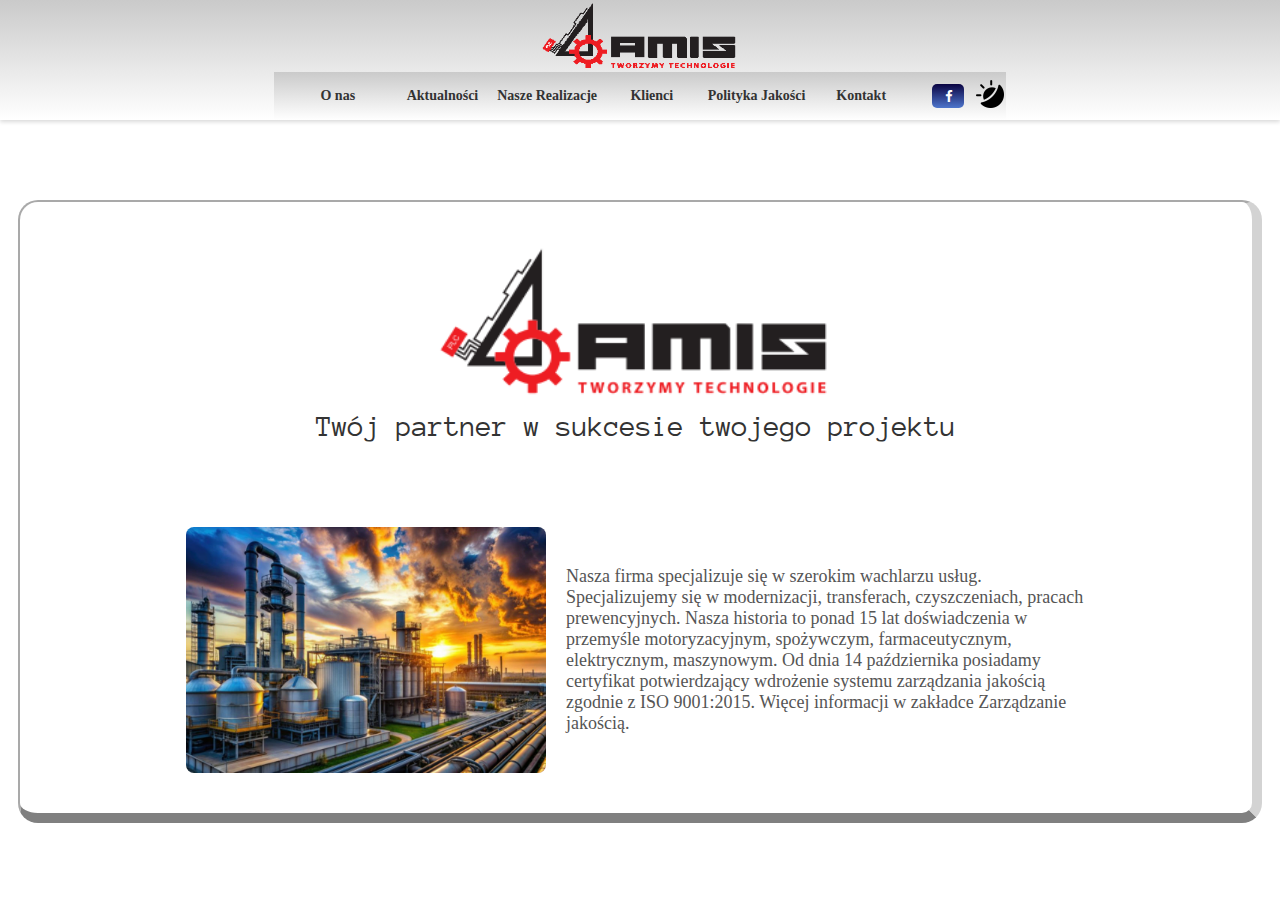
<file: index.html>
<!DOCTYPE html>
<html lang="pl" theme="light">
    <head>
        <meta charset="utf-8" />
        <meta name="viewport" content="width=device-width, initial-scale=1" />
        <link rel="stylesheet" href="https://cdnjs.cloudflare.com/ajax/libs/font-awesome/4.7.0/css/font-awesome.min.css" />
        <meta
            name="keywords"
            content="AMIS, Piotr, Ryński, kontakt, mazowieckie, przemysł, transfer, transfery, czyszczenie, programowanie, maszyn, maszyny, linie, produkcyjne, autoatyka, roboty, abb, mottoman, siemens, omron, keyence, turck, banner, czujniki, przewody, utrzymanie, ruchu, budynkow, maszyn, starostwo, 10/6, 05-600, Grójec"
        />
        <meta name="author" content="Jerzy Trzmielewski" />
        <title>AmIS Piotr Ryński</title>
        <meta name="description" content="Budowa i serwis maszyn przemysłowych" />
        <link rel="stylesheet" href="css/navbar-responsive.css" />
        <link rel="stylesheet" href="css/font-awesome.css" type="text/css" media="all" />
        <link rel="stylesheet" href="css/integrator.css" type="text/css" media="all" />
        <link rel="stylesheet" href="css/index.css" />
    </head>

    <body>
        <header id="navbar">
            <nav class="navbar-container container">
                <img src="img/logo12.png" alt="Logo" class="navbar-logo" />
                <a href="/" class="home-link"></a>
                <div id="integrator">
                    <ul>
                        <li>
                            <a>I</a>
                            <div class="integ">
                                <span>Inżynieria mechaniczna</span>
                                <br />
                                <p>
                                    Specjalizujemy się w projektowaniu, modyfikacjach i optymalizacji mechanicznej maszyn produkcyjnych, zapewniając ich niezawodne działanie oraz długą żywotność.
                                </p>
                            </div>
                        </li>
                        <li>
                            <a>N</a>
                            <div class="integ">
                                <span>Naprawy i serwisowanie</span>
                                <br />
                                <p>
                                    Oferujemy kompleksowy serwis maszyn i urządzeń, szybko diagnozując problemy i realizując naprawy, aby zminimalizować przestoje i utrzymać ciągłość produkcji.
                                </p>
                            </div>
                        </li>
                        <li>
                            <a>T</a>
                            <div class="integ">
                                <span>Technologie Procesowe</span>
                                <br />
                                <p>
                                    Wdrażamy nowoczesne rozwiązania technologiczne, które usprawniają procesy produkcyjne, poprawiają jakość produktów i zwiększają wydajność linii produkcyjnych.
                                </p>
                            </div>
                        </li>
                        <li>
                            <a>E</a>
                            <div class="integ">
                                <span>Elektryka</span>
                                <br />
                                <p>
                                    Zapewniamy pełne wsparcie w zakresie instalacji elektrycznych, od okablowania po programowanie systemów sterujących, gwarantując bezpieczeństwo i sprawność działania.
                                </p>
                            </div>
                        </li>
                        <li>
                            <a>G</a>
                            <div class="integ">
                                <span>Globalny zasięg</span>
                                <br />
                                <p>
                                    Świadczymy usługi na całym świecie, niezależnie od lokalizacji, oferując wsparcie dla międzynarodowych klientów i projektów.
                                </p>
                            </div>
                        </li>
                        <li>
                            <a>R</a>
                            <div class="integ">
                                <span>Robotyka</span>
                                <br />
                                <p>
                                    Integrujemy nowoczesne systemy robotyczne, automatyzując kluczowe procesy produkcyjne, co zwiększa precyzję, szybkość oraz efektywność działania.
                                </p>
                            </div>
                        </li>
                        <li>
                            <a>A</a>
                            <div class="integ">
                                <span>Automatyka PLC</span>
                                <br />
                                <p>
                                    Zajmujemy się programowaniem i integracją systemów sterowania PLC, optymalizując procesy produkcyjne i zapewniając pełną kontrolę nad liniami technologicznymi.
                                </p>
                            </div>
                        </li>
                        <li>
                            <a>T</a>
                            <div class="integ">
                                <span> Termowizja</span>
                                <br />
                                <p>
                                    Wykorzystujemy zaawansowaną technologię termowizyjną do monitorowania i diagnostyki maszyn, co pozwala na szybkie wykrywanie usterek oraz zapobieganie awariom.
                                </p>
                            </div>
                        </li>
                        <li>
                            <a>O</a>
                            <div class="integ">
                                <span>Optymalizacja</span>
                                <br />
                                <p>
                                    Nasze działania mają na celu zwiększenie efektywności operacyjnej i obniżenie kosztów produkcji poprzez dokładną analizę i wdrażanie ulepszeń w istniejących systemach.
                                </p>
                            </div>
                        </li>
                        <li>
                            <a>R</a>
                            <div class="integ">
                                <span>Relokacje maszyn i urządzeń</span>
                                <br />
                                <p>
                                    Zajmujemy się kompleksową relokacją maszyn, od demontażu i transportu po instalację i ponowne uruchomienie, zapewniając bezpieczny i sprawny przebieg całego procesu.
                                </p>
                            </div>
                        </li>
                    </ul>
                </div>

                <button type="button" id="navbar-toggle" aria-controls="navbar-menu" aria-label="Toggle menu" aria-expanded="false">
                    <span class="icon-bar"></span>
                    <span class="icon-bar"></span>
                    <span class="icon-bar"></span>
                </button>
                <div id="navbar-menu" aria-labelledby="navbar-toggle">
                    <ul class="navbar-links">
                        <li class="navbar-item"><a class="navbar-link" href="index.html">O nas</a></li>
                        <li class="navbar-item"><a class="navbar-link" href="aktualnosci.html">Aktualności</a></li>
                        <li class="navbar-item"><a class="navbar-link" href="uslugi.html">Nasze Realizacje</a></li>
                        <li class="navbar-item"><a class="navbar-link" href="klienci.html">Klienci</a></li>
                        <li class="navbar-item"><a class="navbar-link" href="jakosc.html">Polityka Jakości</a></li>
                        <li class="navbar-item"><a class="navbar-link" href="kontakt.html">Kontakt</a></li>
                        <li
                            style="
                                margin-left: 30px;
                                height: 50%;
                                width: 30%;
                                display: flex;
                                justify-content: center;
                                border-radius: 5px;
                                align-items: center;
                                text-align: center;
                                background-image: linear-gradient(0deg, rgb(77, 117, 204), rgb(10, 4, 66));
                            "
                        >
                            <a href="https://www.facebook.com/amis.piotr.rynski">
                                <i style="color: white; font-size: 80%;" class="fa fa-facebook"></i>
                            </a>
                        </li>
                        <li style="margin-left: 10px;" id="toggle-dark-mode" aria-label="Toggle Dark Mode">
                            <img id="theme-image" style="width: 32px; height: 32px;" src="img/light-theme.png" alt="theme-toggle" />
                        </li>
                    </ul>
                </div>
            </nav>
        </header>
        <main>
            <div id="content">
                <div class="heading">
                    <img src="img/logo_white_removed.png" alt="Logo" />
                    <div id="animated-text">
                        <div class="line-1 anim-typewriter">Twój partner w sukcesie twojego projektu</div>
                    </div>
                </div>

                <div class="text-info">
                    <img src="img/relokacja.jpg" alt="relokacja" />
                    <p>
                        Nasza firma specjalizuje się w szerokim wachlarzu usług. Specjalizujemy się w modernizacji, transferach, czyszczeniach, pracach prewencyjnych. Nasza historia to ponad 15 lat doświadczenia w przemyśle motoryzacyjnym,
                        spożywczym, farmaceutycznym, elektrycznym, maszynowym. Od dnia 14 października posiadamy certyfikat potwierdzający wdrożenie systemu zarządzania jakością zgodnie z ISO 9001:2015. Więcej informacji w zakładce
                        Zarządzanie jakością.
                    </p>
                </div>
            </div>
        </main>
        <script src="js/navbar-responsive-toggle.js"></script>
        <script src="js/theme-toggle.js"></script>
    </body>
</html>
</file>
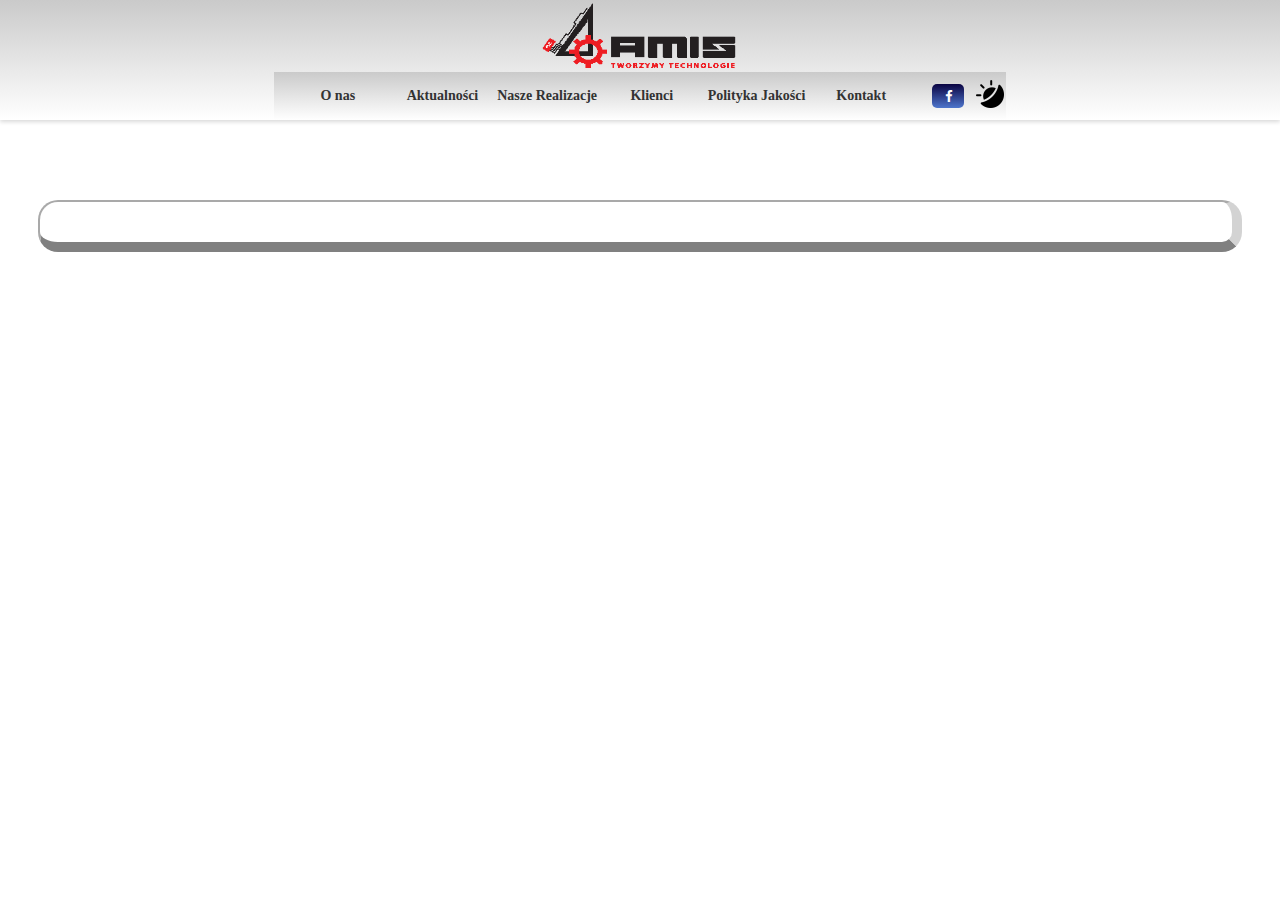
<file: aktualnosci.html>
<!DOCTYPE html>
<html lang="pl" theme="light">
    <head>
        <meta charset="utf-8" />
        <meta name="viewport" content="width=device-width, initial-scale=1" />
        <link rel="stylesheet" href="https://cdnjs.cloudflare.com/ajax/libs/font-awesome/4.7.0/css/font-awesome.min.css" />
        <meta
            name="keywords"
            content="AMIS, Piotr, Ryński, kontakt, mazowieckie, przemysł, transfer, transfery, czyszczenie, programowanie, maszyn, maszyny, linie, produkcyjne, autoatyka, roboty, abb, mottoman, siemens, omron, keyence, turck, banner, czujniki, przewody, utrzymanie, ruchu, budynkow, maszyn, starostwo, 10/6, 05-600, Grójec"
        />
        <meta name="author" content="Jerzy Trzmielewski" />
        <title>AmIS Piotr Ryński</title>
        <meta name="description" content="Budowa i serwis maszyn przemysłowych" />
        <link rel="stylesheet" href="css/navbar-responsive.css" />
        <link rel="stylesheet" href="css/font-awesome.css" type="text/css" media="all" />
        <link rel="stylesheet" href="css/integrator.css" type="text/css" media="all" />
    </head>

    <body>
        <header id="navbar">
            <nav class="navbar-container container">
                <img src="img/logo12.png" alt="Logo" class="navbar-logo" />
                <a href="#" class="home-link"></a>
                <div id="integrator">
                    <ul>
                        <li>
                            <a>I</a>
                            <div class="integ">
                                <span>Inżynieria mechaniczna</span>
                                <br />
                                <p>
                                    Specjalizujemy się w projektowaniu, modyfikacjach i optymalizacji mechanicznej maszyn produkcyjnych, zapewniając ich niezawodne działanie oraz długą żywotność.
                                </p>
                            </div>
                        </li>
                        <li>
                            <a>N</a>
                            <div class="integ">
                                <span>Naprawy i serwisowanie</span>
                                <br />
                                <p>
                                    Oferujemy kompleksowy serwis maszyn i urządzeń, szybko diagnozując problemy i realizując naprawy, aby zminimalizować przestoje i utrzymać ciągłość produkcji.
                                </p>
                            </div>
                        </li>
                        <li>
                            <a>T</a>
                            <div class="integ">
                                <span>Technologie Procesowe</span>
                                <br />
                                <p>
                                    Wdrażamy nowoczesne rozwiązania technologiczne, które usprawniają procesy produkcyjne, poprawiają jakość produktów i zwiększają wydajność linii produkcyjnych.
                                </p>
                            </div>
                        </li>
                        <li>
                            <a>E</a>
                            <div class="integ">
                                <span>Elektryka</span>
                                <br />
                                <p>
                                    Zapewniamy pełne wsparcie w zakresie instalacji elektrycznych, od okablowania po programowanie systemów sterujących, gwarantując bezpieczeństwo i sprawność działania.
                                </p>
                            </div>
                        </li>
                        <li>
                            <a>G</a>
                            <div class="integ">
                                <span>Globalny zasięg</span>
                                <br />
                                <p>
                                    Świadczymy usługi na całym świecie, niezależnie od lokalizacji, oferując wsparcie dla międzynarodowych klientów i projektów.
                                </p>
                            </div>
                        </li>
                        <li>
                            <a>R</a>
                            <div class="integ">
                                <span>Robotyka</span>
                                <br />
                                <p>
                                    Integrujemy nowoczesne systemy robotyczne, automatyzując kluczowe procesy produkcyjne, co zwiększa precyzję, szybkość oraz efektywność działania.
                                </p>
                            </div>
                        </li>
                        <li>
                            <a>A</a>
                            <div class="integ">
                                <span>Automatyka PLC</span>
                                <br />
                                <p>
                                    Zajmujemy się programowaniem i integracją systemów sterowania PLC, optymalizując procesy produkcyjne i zapewniając pełną kontrolę nad liniami technologicznymi.
                                </p>
                            </div>
                        </li>
                        <li>
                            <a>T</a>
                            <div class="integ">
                                <span> Termowizja</span>
                                <br />
                                <p>
                                    Wykorzystujemy zaawansowaną technologię termowizyjną do monitorowania i diagnostyki maszyn, co pozwala na szybkie wykrywanie usterek oraz zapobieganie awariom.
                                </p>
                            </div>
                        </li>
                        <li>
                            <a>O</a>
                            <div class="integ">
                                <span>Optymalizacja</span>
                                <br />
                                <p>
                                    Nasze działania mają na celu zwiększenie efektywności operacyjnej i obniżenie kosztów produkcji poprzez dokładną analizę i wdrażanie ulepszeń w istniejących systemach.
                                </p>
                            </div>
                        </li>
                        <li>
                            <a>R</a>
                            <div class="integ">
                                <span>Relokacje maszyn i urządzeń</span>
                                <br />
                                <p>
                                    Zajmujemy się kompleksową relokacją maszyn, od demontażu i transportu po instalację i ponowne uruchomienie, zapewniając bezpieczny i sprawny przebieg całego procesu.
                                </p>
                            </div>
                        </li>
                    </ul>
                </div>

                <button type="button" id="navbar-toggle" aria-controls="navbar-menu" aria-label="Toggle menu" aria-expanded="false">
                    <span class="icon-bar"></span>
                    <span class="icon-bar"></span>
                    <span class="icon-bar"></span>
                </button>
                <div id="navbar-menu" aria-labelledby="navbar-toggle">
                    <ul class="navbar-links">
                        <li class="navbar-item"><a class="navbar-link" href="index.html">O nas</a></li>
                        <li class="navbar-item"><a class="navbar-link" href="aktualnosci.html">Aktualności</a></li>
                        <li class="navbar-item"><a class="navbar-link" href="uslugi.html">Nasze Realizacje</a></li>
                        <li class="navbar-item"><a class="navbar-link" href="klienci.html">Klienci</a></li>
                        <li class="navbar-item"><a class="navbar-link" href="jakosc.html">Polityka Jakości</a></li>
                        <li class="navbar-item"><a class="navbar-link" href="kontakt.html">Kontakt</a></li>
                        <li style="margin-left: 30px;height: 50%;width: 30%;display: flex;justify-content: center;border-radius: 5px;align-items: center;text-align: center;background-image: linear-gradient(0deg, rgb(77, 117, 204), rgb(10, 4, 66));">
                            <a href="https://www.facebook.com/amis.piotr.rynski">
                                <i style="color: white; font-size: 80%;" class="fa fa-facebook"></i>
                            </a>
                        </li>
                        <li style="margin-left: 10px;" id="toggle-dark-mode" aria-label="Toggle Dark Mode">
                            <img id="theme-image" style="width: 32px; height: 32px;" src="img/light-theme.png" alt="theme-toggle" />
                        </li>
                    </ul>
                </div>
            </nav>
        </header>
        <main>
            <div id="content"></div>
        </main>
        <script src="js/navbar-responsive-toggle.js"></script>
        <script src="js/theme-toggle.js"></script>
    </body>
</html>
</file>
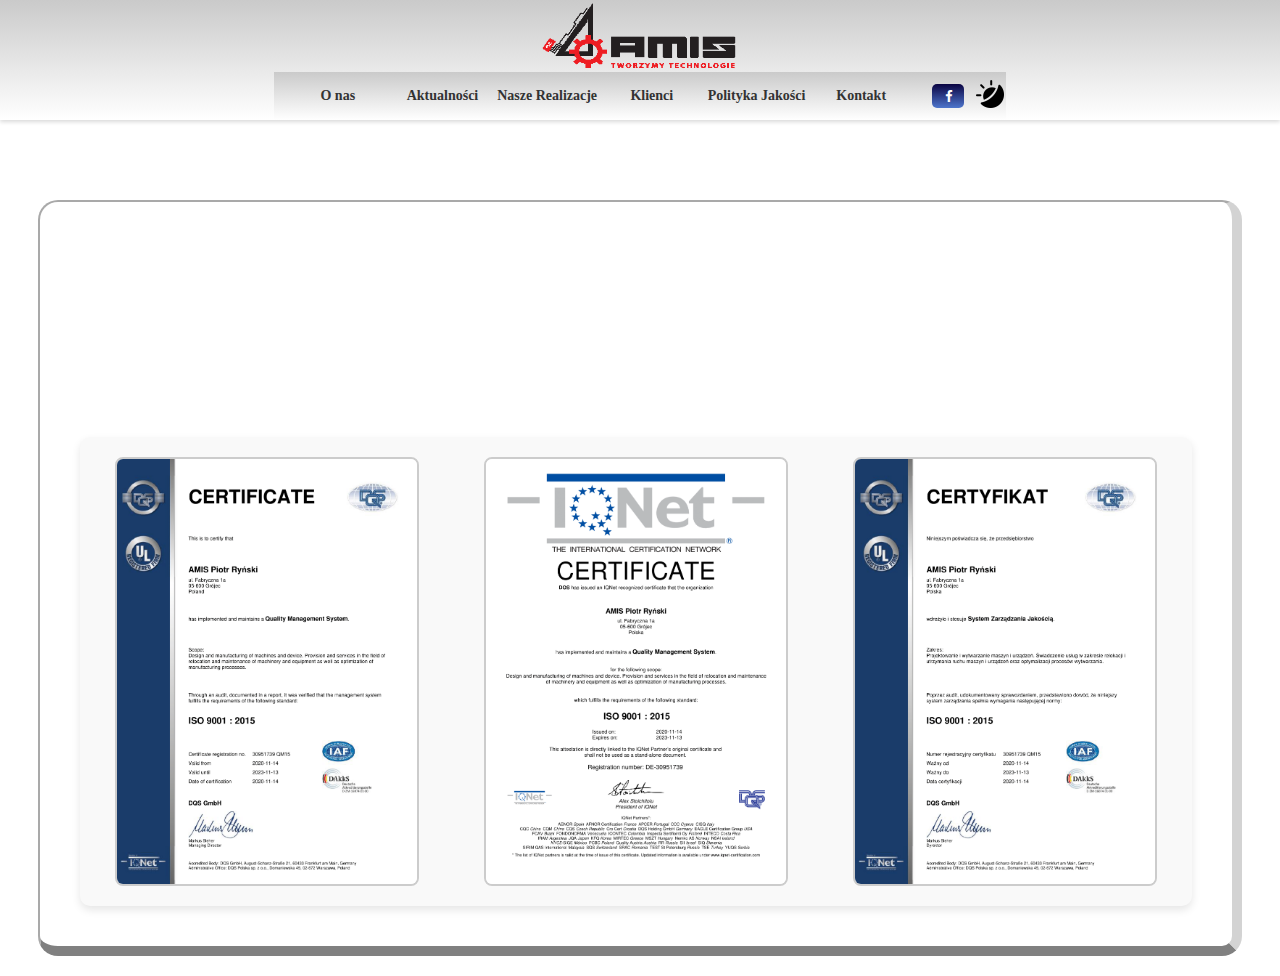
<file: jakosc.html>
<!DOCTYPE html>
<html lang="pl" theme = ="light">
<head>
    <meta charset="utf-8" />
    <meta name="viewport" content="width=device-width, initial-scale=1" />
    <link rel="stylesheet" href="https://cdnjs.cloudflare.com/ajax/libs/font-awesome/4.7.0/css/font-awesome.min.css" />
    <meta
        name="keywords"
        content="AMIS, Piotr, Ryński, kontakt, mazowieckie,przemysł,transfer,transfery,czyszczenie,programowanie,maszyn,maszyny,linie,produkcyjne,autoatyka,roboty,abb,mottoman,siemens,omron,keyence,turck,banner,czujniki,przewody,utrzymanie,ruchu,budynkow,maszyn,starostwo,10/6,05-600,Grójec"
    />
    <meta name="author" content="Jerzy Trzmielewski" />
    <title>AmIS Piotr Ryński</title>
    <meta name="description" content="Budowa i serwis maszyn przemysłowych" />
    <link rel="stylesheet" href="css/navbar-responsive.css" />
    <link rel="stylesheet" href="css/font-awesome.css" type="text/css" media="all" />
    <link rel="stylesheet" href="css/integrator.css" type="text/css" media="all" />
</head>
<body>
    <header id="navbar">
        <nav class="navbar-container container">
            <img src="img/logo12.png" alt="Logo" class="navbar-logo" />
            <a href="/" class="home-link"></a>
            <div id="integrator">
                <ul>
                    <li>
                        <a>I</a>
                        <div class="integ">
                            <span>Inżynieria mechaniczna</span>
                            <br />
                            <p>
                                Specjalizujemy się w projektowaniu, modyfikacjach i optymalizacji mechanicznej maszyn produkcyjnych, zapewniając ich niezawodne działanie oraz długą żywotność.
                            </p>
                        </div>
                    </li>
                    <li>
                        <a>N</a>
                        <div class="integ">
                            <span>Naprawy i serwisowanie</span>
                            <br />
                            <p>
                                Oferujemy kompleksowy serwis maszyn i urządzeń, szybko diagnozując problemy i realizując naprawy, aby zminimalizować przestoje i utrzymać ciągłość produkcji.
                            </p>
                        </div>
                    </li>
                    <li>
                        <a>T</a>
                        <div class="integ">
                            <span>Technologie Procesowe</span>
                            <br />
                            <p>
                                Wdrażamy nowoczesne rozwiązania technologiczne, które usprawniają procesy produkcyjne, poprawiają jakość produktów i zwiększają wydajność linii produkcyjnych.
                            </p>
                        </div>
                    </li>
                    <li>
                        <a>E</a>
                        <div class="integ">
                            <span>Elektryka</span>
                            <br />
                            <p>
                                Zapewniamy pełne wsparcie w zakresie instalacji elektrycznych, od okablowania po programowanie systemów sterujących, gwarantując bezpieczeństwo i sprawność działania.
                            </p>
                        </div>
                    </li>
                    <li>
                        <a>G</a>
                        <div class="integ">
                            <span>Globalny zasięg</span>
                            <br />
                            <p>
                                Świadczymy usługi na całym świecie, niezależnie od lokalizacji, oferując wsparcie dla międzynarodowych klientów i projektów.
                            </p>
                        </div>
                    </li>
                    <li>
                        <a>R</a>
                        <div class="integ">
                            <span>Robotyka</span>
                            <br />
                            <p>
                                Integrujemy nowoczesne systemy robotyczne, automatyzując kluczowe procesy produkcyjne, co zwiększa precyzję, szybkość oraz efektywność działania.
                            </p>
                        </div>
                    </li>
                    <li>
                        <a>A</a>
                        <div class="integ">
                            <span>Automatyka PLC</span>
                            <br />
                            <p>
                                Zajmujemy się programowaniem i integracją systemów sterowania PLC, optymalizując procesy produkcyjne i zapewniając pełną kontrolę nad liniami technologicznymi.
                            </p>
                        </div>
                    </li>
                    <li>
                        <a>T</a>
                        <div class="integ">
                            <span> Termowizja</span>
                            <br />
                            <p>
                                Wykorzystujemy zaawansowaną technologię termowizyjną do monitorowania i diagnostyki maszyn, co pozwala na szybkie wykrywanie usterek oraz zapobieganie awariom.
                            </p>
                        </div>
                    </li>
                    <li>
                        <a>O</a>
                        <div class="integ">
                            <span>Optymalizacja</span>
                            <br />
                            <p>
                                Nasze działania mają na celu zwiększenie efektywności operacyjnej i obniżenie kosztów produkcji poprzez dokładną analizę i wdrażanie ulepszeń w istniejących systemach.
                            </p>
                        </div>
                    </li>
                    <li>
                        <a>R</a>
                        <div class="integ">
                            <span>Relokacje maszyn i urządzeń</span>
                            <br />
                            <p>
                                Zajmujemy się kompleksową relokacją maszyn, od demontażu i transportu po instalację i ponowne uruchomienie, zapewniając bezpieczny i sprawny przebieg całego procesu.
                            </p>
                        </div>
                    </li>
                </ul>
            </div>

            <button type="button" id="navbar-toggle" aria-controls="navbar-menu" aria-label="Toggle menu" aria-expanded="false">
                <span class="icon-bar"></span>
                <span class="icon-bar"></span>
                <span class="icon-bar"></span>
            </button>
            <div id="navbar-menu" aria-labelledby="navbar-toggle">
                <ul class="navbar-links">
                    <li class="navbar-item"><a class="navbar-link" href="index.html">O nas</a></li>
                    <li class="navbar-item"><a class="navbar-link" href="aktualnosci.html">Aktualności</a></li>
                    <li class="navbar-item"><a class="navbar-link" href="uslugi.html">Nasze Realizacje</a></li>
                    <li class="navbar-item"><a class="navbar-link" href="klienci.html">Klienci</a></li>
                    <li class="navbar-item"><a class="navbar-link" href="jakosc.html">Polityka Jakości</a></li>
                    <li class="navbar-item"><a class="navbar-link" href="kontakt.html">Kontakt</a></li>
                    <li style="margin-left: 30px;height: 50%;width: 30%;display: flex;justify-content: center;border-radius: 5px;align-items: center;text-align: center;background-image: linear-gradient(0deg, rgb(77, 117, 204), rgb(10, 4, 66));">
                        <a href="https://www.facebook.com/amis.piotr.rynski">
                            <i style="color: white; font-size: 80%;" class="fa fa-facebook"></i>
                        </a>
                    </li>
                    <li style="margin-left: 10px;" id="toggle-dark-mode" aria-label="Toggle Dark Mode">
                        <img id="theme-image" style="width: 32px; height: 32px;" src="img/light-theme.png" alt="theme-toggle" />
                    </li>
                </ul>
            </div>
        </nav>
    </header>
    <div class="clear"></div>
    <div id="content">
        <div class="quality-text">
            <h3>W tej zakładce pojawiać będą się dokumenty publiczne związane z systemem zarządzania jakością</h3>
            <span>Nasza firma wdrożyła oraz zwalidowała i system zarządzania jakością zgodnie z normą ISO 9001:2015 Od dnia 14 października otrzymaliśmy Certyfikat zgodności systemu zarządzania jakością DQS / IQ Net </span>
            <div class="certificate">
                <img src="img/QM15_EN.png" alt="ISO 9001:2015 English Certificate" />
                <img src="img/IQNet_EN.png" alt="IQNet Certification in English" />
                <img src="img/QM15_PL.png" alt="ISO 9001:2015 Certyfikat w Polsce" />
            </div>
        </div>
    </div>
    <script src="js/navbar-responsive-toggle.js"></script>
    <script src="js/theme-toggle.js"></script>
</body>
</html>
</file>
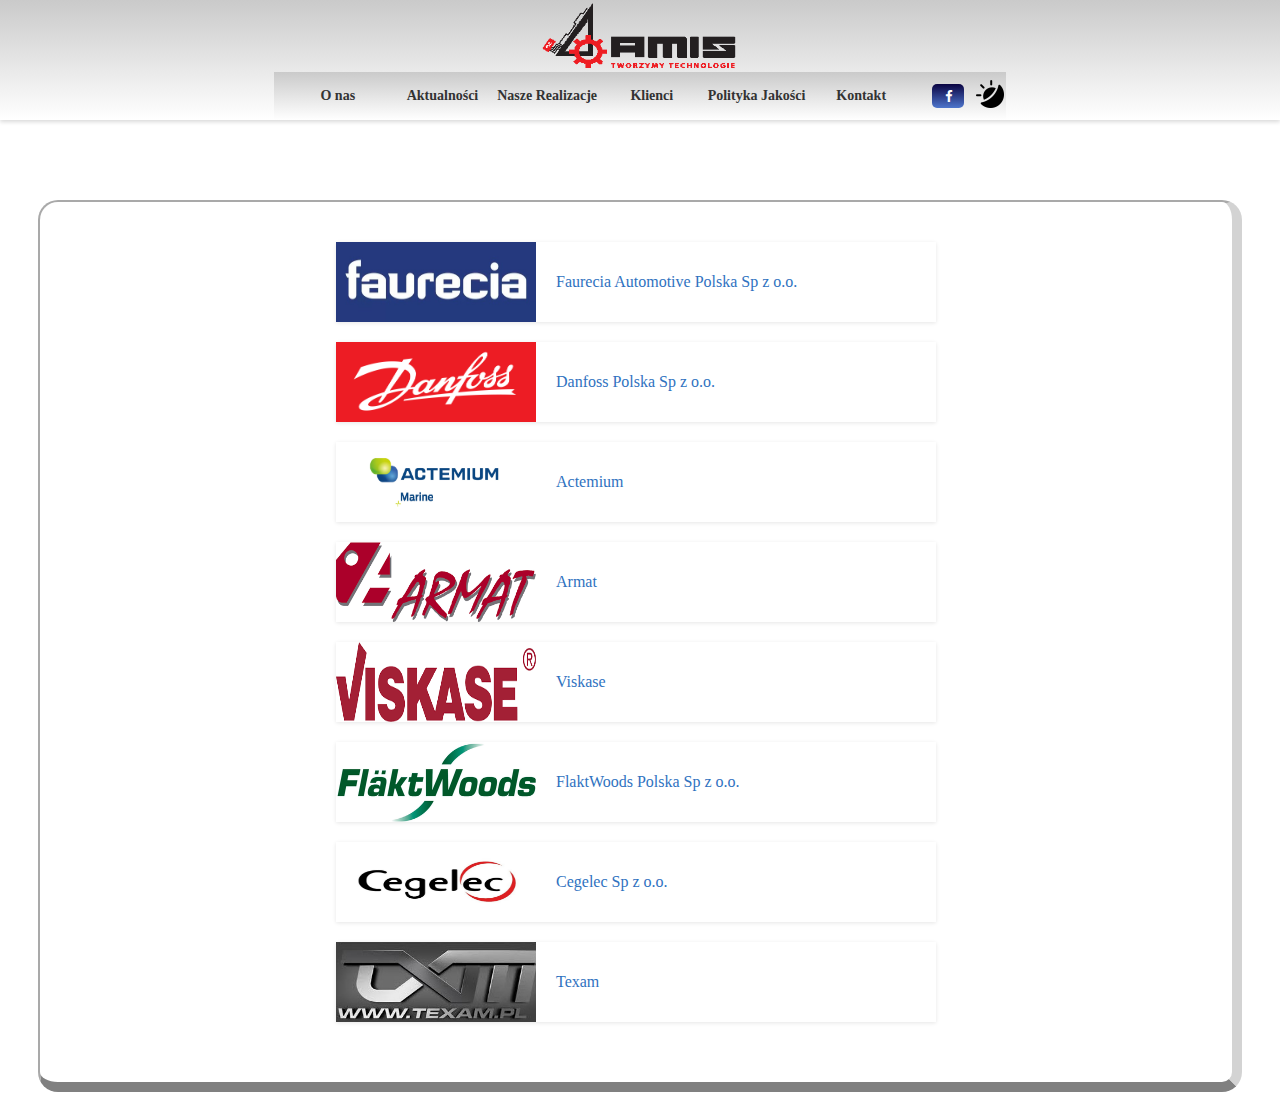
<file: klienci.html>
<!DOCTYPE html>
<html lang="pl" theme="light">
    <head>
        <meta charset="utf-8" />
        <meta name="viewport" content="width=device-width, initial-scale=1" />
        <link rel="stylesheet" href="https://cdnjs.cloudflare.com/ajax/libs/font-awesome/4.7.0/css/font-awesome.min.css" />
        <meta
            name="keywords"
            content="AMIS, Piotr, Ryński, kontakt, mazowieckie,przemysł,transfer,transfery,czyszczenie,programowanie,maszyn,maszyny,linie,produkcyjne,autoatyka,roboty,abb,mottoman,siemens,omron,keyence,turck,banner,czujniki,przewody,utrzymanie,ruchu,budynkow,maszyn,starostwo,10/6,05-600,Grójec"
        />
        <meta name="author" content="Jerzy Trzmielewski" />
        <title>AmIS Piotr Ryński</title>
        <meta name="description" content="Budowa i serwis maszyn przemysłowych" />
        <link rel="stylesheet" href="css/navbar-responsive.css" />
        <link rel="stylesheet" href="css/font-awesome.css" type="text/css" media="all" />
        <link rel="stylesheet" href="css/integrator.css" type="text/css" media="all" />
    </head>

    <body>
        <header id="navbar">
            <nav class="navbar-container container">
                <img src="img/logo12.png" alt="Logo" class="navbar-logo" />
                <a href="/" class="home-link"></a>
                <div id="integrator">
                    <ul>
                        <li>
                            <a>I</a>
                            <div class="integ">
                                <span>Inżynieria mechaniczna</span>
                                <br />
                                <p>
                                    Specjalizujemy się w projektowaniu, modyfikacjach i optymalizacji mechanicznej maszyn produkcyjnych, zapewniając ich niezawodne działanie oraz długą żywotność.
                                </p>
                            </div>
                        </li>
                        <li>
                            <a>N</a>
                            <div class="integ">
                                <span>Naprawy i serwisowanie</span>
                                <br />
                                <p>
                                    Oferujemy kompleksowy serwis maszyn i urządzeń, szybko diagnozując problemy i realizując naprawy, aby zminimalizować przestoje i utrzymać ciągłość produkcji.
                                </p>
                            </div>
                        </li>
                        <li>
                            <a>T</a>
                            <div class="integ">
                                <span>Technologie Procesowe</span>
                                <br />
                                <p>
                                    Wdrażamy nowoczesne rozwiązania technologiczne, które usprawniają procesy produkcyjne, poprawiają jakość produktów i zwiększają wydajność linii produkcyjnych.
                                </p>
                            </div>
                        </li>
                        <li>
                            <a>E</a>
                            <div class="integ">
                                <span>Elektryka</span>
                                <br />
                                <p>
                                    Zapewniamy pełne wsparcie w zakresie instalacji elektrycznych, od okablowania po programowanie systemów sterujących, gwarantując bezpieczeństwo i sprawność działania.
                                </p>
                            </div>
                        </li>
                        <li>
                            <a>G</a>
                            <div class="integ">
                                <span>Globalny zasięg</span>
                                <br />
                                <p>
                                    Świadczymy usługi na całym świecie, niezależnie od lokalizacji, oferując wsparcie dla międzynarodowych klientów i projektów.
                                </p>
                            </div>
                        </li>
                        <li>
                            <a>R</a>
                            <div class="integ">
                                <span>Robotyka</span>
                                <br />
                                <p>
                                    Integrujemy nowoczesne systemy robotyczne, automatyzując kluczowe procesy produkcyjne, co zwiększa precyzję, szybkość oraz efektywność działania.
                                </p>
                            </div>
                        </li>
                        <li>
                            <a>A</a>
                            <div class="integ">
                                <span>Automatyka PLC</span>
                                <br />
                                <p>
                                    Zajmujemy się programowaniem i integracją systemów sterowania PLC, optymalizując procesy produkcyjne i zapewniając pełną kontrolę nad liniami technologicznymi.
                                </p>
                            </div>
                        </li>
                        <li>
                            <a>T</a>
                            <div class="integ">
                                <span> Termowizja</span>
                                <br />
                                <p>
                                    Wykorzystujemy zaawansowaną technologię termowizyjną do monitorowania i diagnostyki maszyn, co pozwala na szybkie wykrywanie usterek oraz zapobieganie awariom.
                                </p>
                            </div>
                        </li>
                        <li>
                            <a>O</a>
                            <div class="integ">
                                <span>Optymalizacja</span>
                                <br />
                                <p>
                                    Nasze działania mają na celu zwiększenie efektywności operacyjnej i obniżenie kosztów produkcji poprzez dokładną analizę i wdrażanie ulepszeń w istniejących systemach.
                                </p>
                            </div>
                        </li>
                        <li>
                            <a>R</a>
                            <div class="integ">
                                <span>Relokacje maszyn i urządzeń</span>
                                <br />
                                <p>
                                    Zajmujemy się kompleksową relokacją maszyn, od demontażu i transportu po instalację i ponowne uruchomienie, zapewniając bezpieczny i sprawny przebieg całego procesu.
                                </p>
                            </div>
                        </li>
                    </ul>
                </div>

                <button type="button" id="navbar-toggle" aria-controls="navbar-menu" aria-label="Toggle menu" aria-expanded="false">
                    <span class="icon-bar"></span>
                    <span class="icon-bar"></span>
                    <span class="icon-bar"></span>
                </button>
                <div id="navbar-menu" aria-labelledby="navbar-toggle">
                    <ul class="navbar-links">
                        <li class="navbar-item"><a class="navbar-link" href="index.html">O nas</a></li>
                        <li class="navbar-item"><a class="navbar-link" href="aktualnosci.html">Aktualności</a></li>
                        <li class="navbar-item"><a class="navbar-link" href="uslugi.html">Nasze Realizacje</a></li>
                        <li class="navbar-item"><a class="navbar-link" href="klienci.html">Klienci</a></li>
                        <li class="navbar-item"><a class="navbar-link" href="jakosc.html">Polityka Jakości</a></li>
                        <li class="navbar-item"><a class="navbar-link" href="kontakt.html">Kontakt</a></li>
                        <li
                            style="
                                margin-left: 30px;
                                height: 50%;
                                width: 30%;
                                display: flex;
                                justify-content: center;
                                border-radius: 5px;
                                align-items: center;
                                text-align: center;
                                background-image: linear-gradient(0deg, rgb(77, 117, 204), rgb(10, 4, 66));
                            "
                        >
                            <a href="https://www.facebook.com/amis.piotr.rynski">
                                <i style="color: white; font-size: 80%;" class="fa fa-facebook"></i>
                            </a>
                        </li>
                        <li style="margin-left: 10px;" id="toggle-dark-mode" aria-label="Toggle Dark Mode">
                            <img id="theme-image" style="width: 32px; height: 32px;" src="img/light-theme.png" alt="theme-toggle" />
                        </li>
                    </ul>
                </div>
            </nav>
        </header>
        <div class="clear"></div>

        <div id="content">
            <div class="company-container">
                <div class="row">
                    <img src="img/faurecia.jpg" alt="faurecia" />
                    <a href="https://www.forvia.com/fr">Faurecia Automotive Polska Sp z o.o.</a>
                </div>
                <div class="row">
                    <img src="img/danfoss.jpg" alt="danfoss" />
                    <a href="https://www.danfoss.com/pl-pl/">Danfoss Polska Sp z o.o.</a>
                </div>
                <div class="row">
                    <img src="img/actemium.jpg" alt="actemium" />
                    <a href="https://www.actemium.pl/">Actemium</a>
                </div>
                <div class="row">
                    <img src="img/armat.jpg" alt="armat" />
                    <a href="https://armat.pl/">Armat</a>
                </div>
                <div class="row">
                    <img src="img/viskase.jpg" alt="viskase" />
                    <a href="https://www.viskase.com/pl/">Viskase</a>
                </div>
                <div class="row">
                    <img src="img/flaktwoods.jpg" alt="flaktwoods" />
                    <a href="http://www.flaktwoods.pl/">FlaktWoods Polska Sp z o.o.</a>
                </div>
                <div class="row">
                    <img src="img/cegelec.jpg" alt="cegelec" />
                    <a href="http://www.cegelec.pl/">Cegelec Sp z o.o.</a>
                </div>
                <div class="row">
                    <img src="img/texam.jpg" alt="texam" />
                    <a href="https://texam.pl/">Texam</a>
                </div>
            </div>
        </div>
        <script src="js/navbar-responsive-toggle.js"></script>
        <script src="js/theme-toggle.js"></script>
    </body>
</html>
</file>
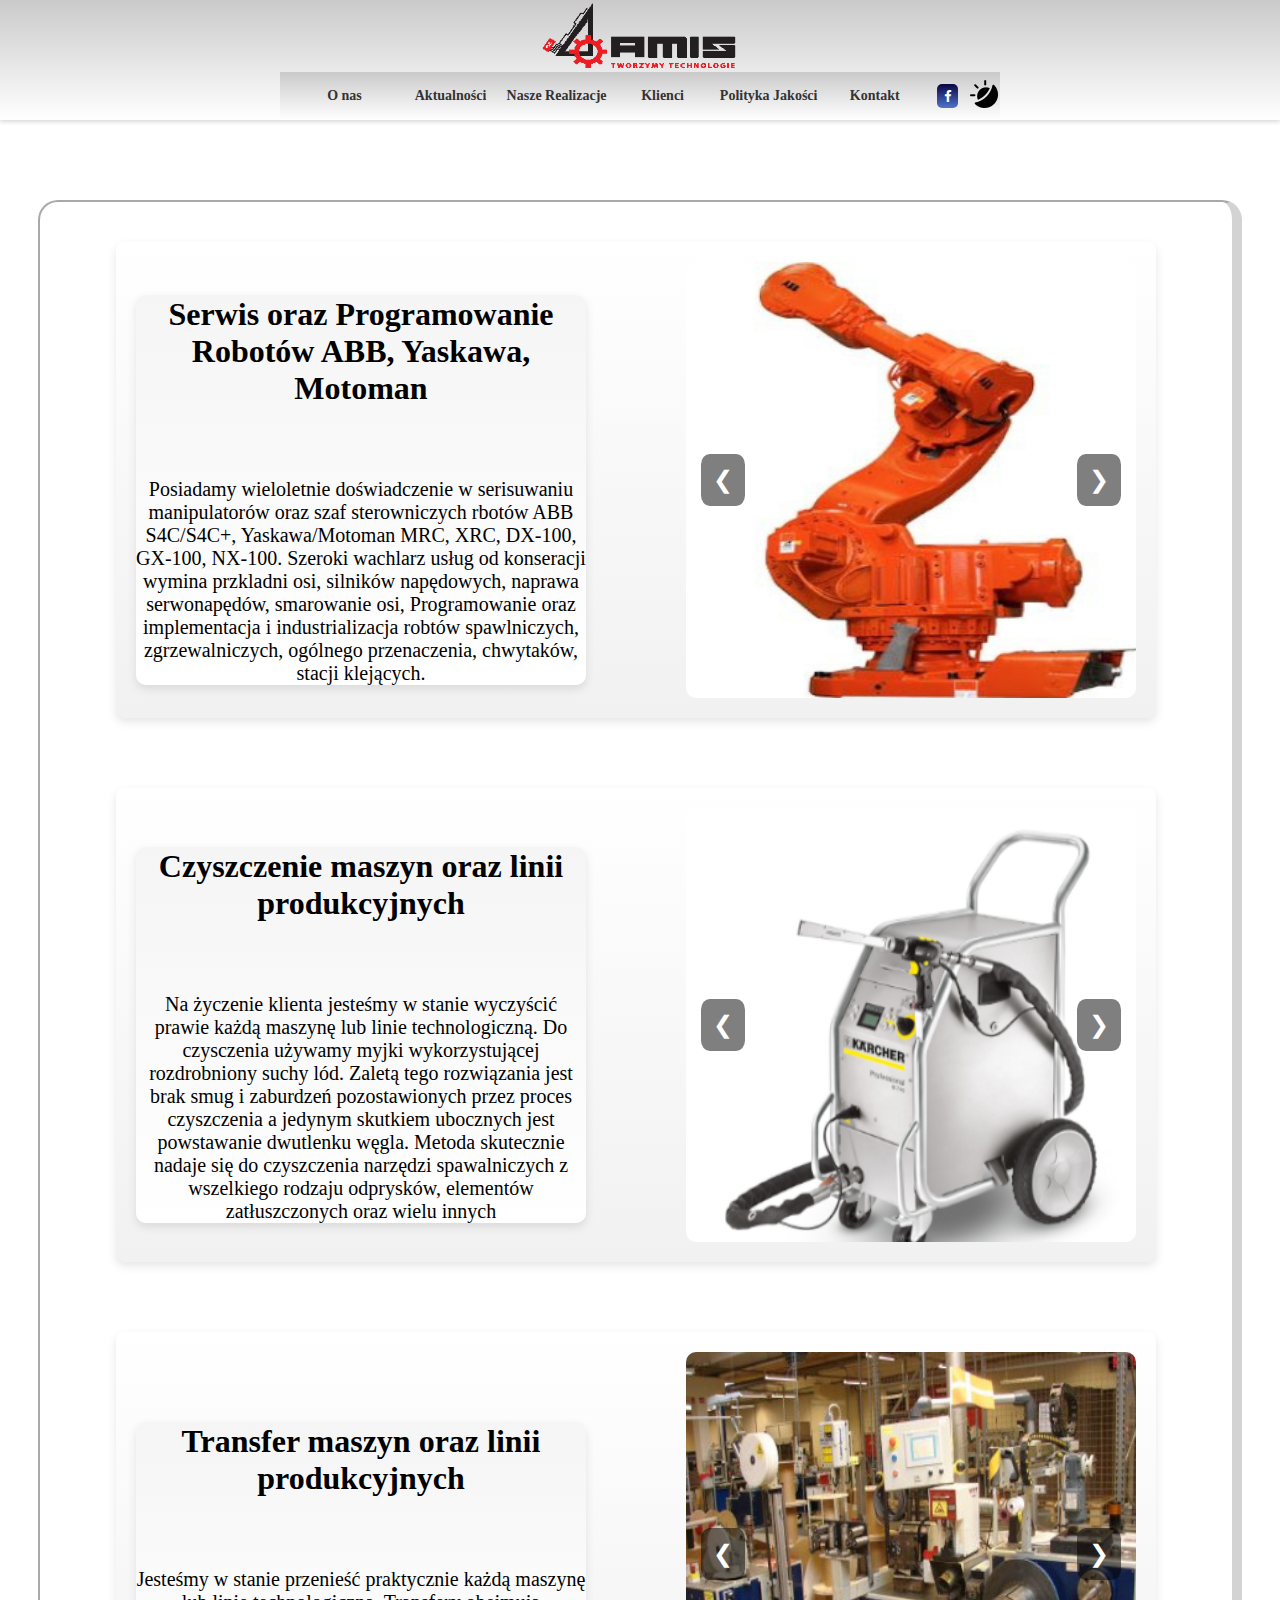
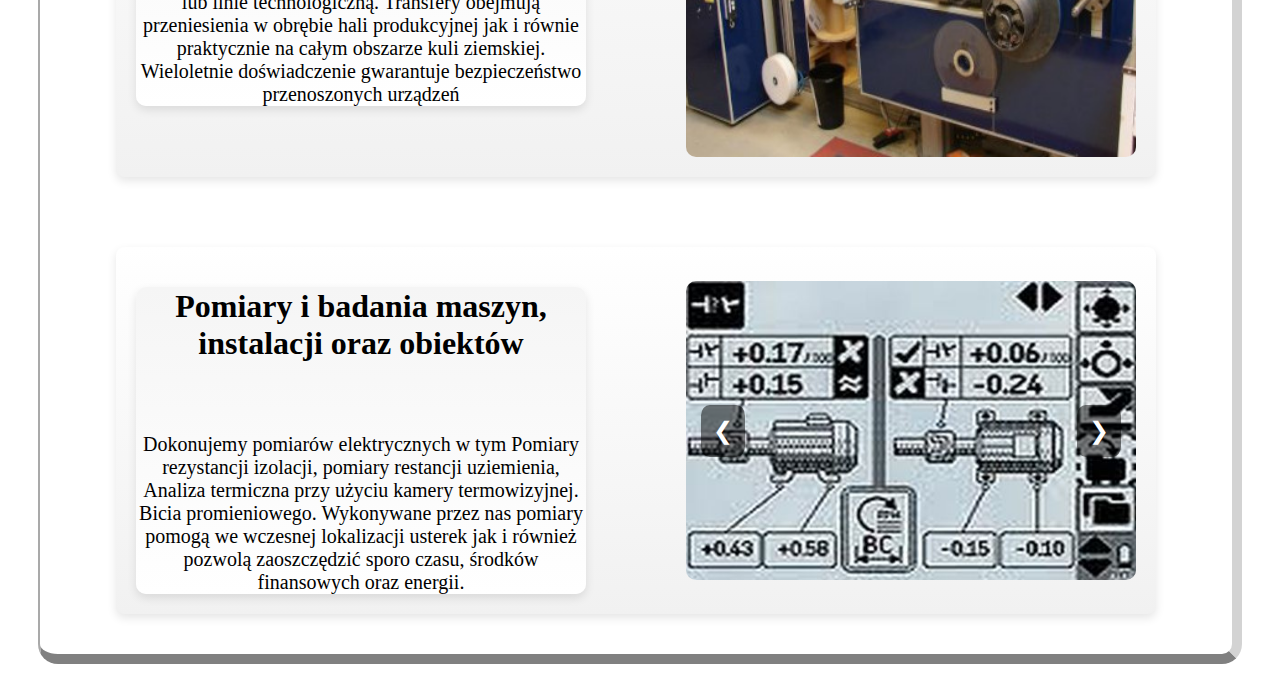
<file: uslugi.html>
<!DOCTYPE html>
<html lang="pl" data-theme="light">
   <head>
      <meta charset="utf-8" />
      <meta name="viewport" content="width=device-width, initial-scale=1" />
      <link rel="stylesheet" href="https://cdnjs.cloudflare.com/ajax/libs/font-awesome/4.7.0/css/font-awesome.min.css" />
      <meta
         name="keywords"
         content="AMIS, Piotr, Ryński, kontakt, mazowieckie, przemysł, transfer, transfery, czyszczenie, programowanie, maszyn, maszyny, linie, produkcyjne, autoatyka, roboty, abb, mottoman, siemens, omron, keyence, turck, banner, czujniki, przewody, utrzymanie, ruchu, budynkow, maszyn, starostwo, 10/6, 05-600, Grójec"
      />
      <meta name="author" content="Jerzy Trzmielewski" />
      <title>AmIS Piotr Ryński</title>
      <meta name="description" content="Budowa i serwis maszyn przemysłowych" />
      <link rel="stylesheet" href="css/navbar-responsive.css" />
      <link rel="stylesheet" href="css/font-awesome.css" type="text/css" media="all" />
      <link rel="stylesheet" href="css/uslugi.css" />
      <link rel="stylesheet" href="css/integrator.css" type="text/css" media="all" />
   </head>
   <body>
      <header id="navbar">
         <nav class="navbar-container container">
            <img src="img/logo12.png" alt="Logo" class="navbar-logo" />
            <a href="/" class="home-link"></a>
            <div id="integrator">
               <ul>
                  <li>
                     <a>I</a>
                     <div class="integ">
                        <span>Inżynieria mechaniczna</span>
                        <br />
                        <p>
                           Specjalizujemy się w projektowaniu, modyfikacjach i optymalizacji mechanicznej maszyn produkcyjnych, zapewniając ich niezawodne działanie oraz długą żywotność.
                        </p>
                     </div>
                  </li>
                  <li>
                     <a>N</a>
                     <div class="integ">
                        <span>Naprawy i serwisowanie</span>
                        <br />
                        <p>
                           Oferujemy kompleksowy serwis maszyn i urządzeń, szybko diagnozując problemy i realizując naprawy, aby zminimalizować przestoje i utrzymać ciągłość produkcji.
                        </p>
                     </div>
                  </li>
                  <li>
                     <a>T</a>
                     <div class="integ">
                        <span>Technologie Procesowe</span>
                        <br />
                        <p>
                           Wdrażamy nowoczesne rozwiązania technologiczne, które usprawniają procesy produkcyjne, poprawiają jakość produktów i zwiększają wydajność linii produkcyjnych.
                        </p>
                     </div>
                  </li>
                  <li>
                     <a>E</a>
                     <div class="integ">
                        <span>Elektryka</span>
                        <br />
                        <p>
                           Zapewniamy pełne wsparcie w zakresie instalacji elektrycznych, od okablowania po programowanie systemów sterujących, gwarantując bezpieczeństwo i sprawność działania.
                        </p>
                     </div>
                  </li>
                  <li>
                     <a>G</a>
                     <div class="integ">
                        <span>Globalny zasięg</span>
                        <br />
                        <p>
                           Świadczymy usługi na całym świecie, niezależnie od lokalizacji, oferując wsparcie dla międzynarodowych klientów i projektów.
                        </p>
                     </div>
                  </li>
                  <li>
                     <a>R</a>
                     <div class="integ">
                        <span>Robotyka</span>
                        <br />
                        <p>
                           Integrujemy nowoczesne systemy robotyczne, automatyzując kluczowe procesy produkcyjne, co zwiększa precyzję, szybkość oraz efektywność działania.
                        </p>
                     </div>
                  </li>
                  <li>
                     <a>A</a>
                     <div class="integ">
                        <span>Automatyka PLC</span>
                        <br />
                        <p>
                           Zajmujemy się programowaniem i integracją systemów sterowania PLC, optymalizując procesy produkcyjne i zapewniając pełną kontrolę nad liniami technologicznymi.
                        </p>
                     </div>
                  </li>
                  <li>
                     <a>T</a>
                     <div class="integ">
                        <span> Termowizja</span>
                        <br />
                        <p>
                           Wykorzystujemy zaawansowaną technologię termowizyjną do monitorowania i diagnostyki maszyn, co pozwala na szybkie wykrywanie usterek oraz zapobieganie awariom.
                        </p>
                     </div>
                  </li>
                  <li>
                     <a>O</a>
                     <div class="integ">
                        <span>Optymalizacja</span>
                        <br />
                        <p>
                           Nasze działania mają na celu zwiększenie efektywności operacyjnej i obniżenie kosztów produkcji poprzez dokładną analizę i wdrażanie ulepszeń w istniejących systemach.
                        </p>
                     </div>
                  </li>
                  <li>
                     <a>R</a>
                     <div class="integ">
                        <span>Relokacje maszyn i urządzeń</span>
                        <br />
                        <p>
                           Zajmujemy się kompleksową relokacją maszyn, od demontażu i transportu po instalację i ponowne uruchomienie, zapewniając bezpieczny i sprawny przebieg całego procesu.
                        </p>
                     </div>
                  </li>
               </ul>
            </div>
            <button type="button" id="navbar-toggle" aria-controls="navbar-menu" aria-label="Toggle menu" aria-expanded="false">
               <span class="icon-bar"></span>
               <span class="icon-bar"></span>
               <span class="icon-bar"></span>
            </button>
            <div id="navbar-menu" aria-labelledby="navbar-toggle">
               <ul class="navbar-links">
                  <li class="navbar-item"><a class="navbar-link" href="index.html">O nas</a></li>
                  <li class="navbar-item"><a class="navbar-link" href="aktualnosci.html">Aktualności</a></li>
                  <li class="navbar-item"><a class="navbar-link" href="uslugi.html">Nasze Realizacje</a></li>
                  <li class="navbar-item"><a class="navbar-link" href="klienci.html">Klienci</a></li>
                  <li class="navbar-item"><a class="navbar-link" href="jakosc.html">Polityka Jakości</a></li>
                  <li class="navbar-item"><a class="navbar-link" href="kontakt.html">Kontakt</a></li>
                  <li
                     style="
                        margin-left: 20px;
                        height: 50%;
                        width: 20%;
                        display: flex;
                        justify-content: center;
                        border-radius: 5px;
                        align-items: center;
                        text-align: center;
                        background-image: linear-gradient(0deg, rgb(77, 117, 204), rgb(10, 4, 66));
                     "
                  >
                     <a href="https://www.facebook.com/amis.piotr.rynski">
                        <i style="color: white; font-size: 80%;" class="fa fa-facebook"></i>
                     </a>
                  </li>
                  <li style="margin-left: 10px;" id="toggle-dark-mode" aria-label="Toggle Dark Mode">
                     <img id="theme-image" style="width: 32px; height: 32px;" src="img/light-theme.png" alt="theme-toggle" />
                  </li>
               </ul>
            </div>
         </nav>
      </header>
      <div class="clear"></div>
      <div id="content" class="content-container">
         <div class="section" data-slider="0">
            <div class="text-container">
               <!-- Slider 1 -->
               <h1 class="gallery-heading">Serwis oraz Programowanie Robotów ABB, Yaskawa, Motoman</h1>
               <p>
                  Posiadamy wieloletnie doświadczenie w serisuwaniu manipulatorów oraz szaf sterowniczych rbotów ABB S4C/S4C+, Yaskawa/Motoman MRC, XRC, DX-100, GX-100, NX-100. Szeroki wachlarz usług od konseracji wymina przkladni osi,
                  silników napędowych, naprawa serwonapędów, smarowanie osi, Programowanie oraz implementacja i industrializacja robtów spawlniczych, zgrzewalniczych, ogólnego przenaczenia, chwytaków, stacji klejących.
               </p>
            </div>
            <div class="slider-container">
               <div class="slider">
                  <img src="img/programowanie_robotow_abb.jpg" alt="ABB robot working in a production environment" class="slide" />
                  <img src="img/programowania_robotow_spawalniczych.jpg" alt="Welding robot in an industrial setting" class="slide" />
                  <img src="img/serwis_manipulatorow_motoman.jpg" alt="Servicing Motoman manipulators in a workshop" class="slide" />
                  <img src="img/serwis_manipulatorow_abb.jpg" alt="Servicing ABB manipulators in a technical environment" class="slide" />
               </div>
               <button class="prev btn-slide" onclick="moveSlide(-1, 0)">&#10094;</button>
               <button class="next btn-slide" onclick="moveSlide(1, 0)">&#10095;</button>
            </div>
         </div>
         <!-- Slider 2 -->
         <div class="section" data-slider="1">
            <div class="text-container">
               <h1 class="gallery-heading">Czyszczenie maszyn oraz linii produkcyjnych</h1>
               <p>
                  Na życzenie klienta jesteśmy w stanie wyczyścić prawie każdą maszynę lub linie technologiczną. Do czysczenia używamy myjki wykorzystującej rozdrobniony suchy lód. Zaletą tego rozwiązania jest brak smug i zaburdzeń
                  pozostawionych przez proces czyszczenia a jedynym skutkiem ubocznych jest powstawanie dwutlenku węgla. Metoda skutecznie nadaje się do czyszczenia narzędzi spawalniczych z wszelkiego rodzaju odprysków, elementów
                  zatłuszczonych oraz wielu innych
               </p>
            </div>
            <div class="slider-container">
               <div class="slider">
                  <img src="img/cln1.png" alt="Cleaning 1" class="slide" />
                  <img src="img/cln2.jpg" alt="Cleaning 2" class="slide" />
                  <img src="img/cln3.jpg" alt="Cleaning 3" class="slide" />
                  <img src="img/cln4a.jpg" alt="Cleaning 4a" class="slide" />
                  <img src="img/cln4b.jpg" alt="Cleaning 4b" class="slide" />
               </div>
               <button class="prev btn-slide" onclick="moveSlide(-1, 1)">&#10094;</button>
               <button class="next btn-slide" onclick="moveSlide(1, 1)">&#10095;</button>
            </div>
         </div>
         <!-- Slider 3 -->
         <div class="section" data-slider="2">
            <div class="text-container">
               <h1 class="gallery-heading">
                  Transfer maszyn oraz linii produkcyjnych
               </h1>
               <p>
                  Jesteśmy w stanie przenieść praktycznie każdą maszynę lub linie technologiczną. Transfery obejmują przeniesienia w obrębie hali produkcyjnej jak i równie praktycznie na całym obszarze kuli ziemskiej. Wieloletnie
                  doświadczenie gwarantuje bezpieczeństwo przenoszonych urządzeń
               </p>
            </div>
            <div class="slider-container">
               <div class="slider">
                  <img src="img/mov1.jpg" alt="image 1" class="slide" />
                  <img src="img/mov2.jpg" alt="image 2" class="slide" />
                  <img src="img/mov3.jpg" alt="image 3" class="slide" />
                  <img src="img/mov4.jpg" alt="image 4" class="slide" />
                  <img src="img/mov5.jpg" alt="image 5" class="slide" />
                  <img src="img/mov6.jpg" alt="image 6" class="slide" />
                  <img src="img/mov7.jpg" alt="image 7" class="slide" />
               </div>
               <button class="prev btn-slide" onclick="moveSlide(-1, 2)">&#10094;</button>
               <button class="next btn-slide" onclick="moveSlide(1, 2)">&#10095;</button>
            </div>
         </div>
         <!-- Slider 4 -->
         <div class="section" data-slider="3">
            <div class="text-container">
               <h1 class="gallery-heading">Pomiary i badania maszyn, instalacji oraz obiektów</h1>
               <p>
                  Dokonujemy pomiarów elektrycznych w tym Pomiary rezystancji izolacji, pomiary restancji uziemienia, Analiza termiczna przy użyciu kamery termowizyjnej. Bicia promieniowego. Wykonywane przez nas pomiary pomogą we wczesnej
                  lokalizacji usterek jak i również pozwolą zaoszczędzić sporo czasu, środków finansowych oraz energii.
               </p>
            </div>
            <div class="slider-container">
               <div class="slider">
                  <img src="img/mes1.jpg" alt="img1" class="slide" />
                  <img src="img/mes2.jpg" alt="img2" class="slide" />
                  <img src="img/mes3.jpg" alt="img3" class="slide" />
                  <img src="img/mes4.jpg" alt="img4" class="slide" />
                  <img src="img/mes6.jpg" alt="img6" class="slide" />
                  <img src="img/mes6a.jpg" alt="img6a" class="slide" />
                  <img src="img/mes7.jpg" alt="img7" class="slide" />
                  <img src="img/mes8.jpg" alt="img8" class="slide" />
                  <img src="img/mes9.jpg" alt="img9" class="slide" />
                  <img src="img/mes10.jpg" alt="img10" class="slide" />
               </div>
               <button class="prev btn-slide" onclick="moveSlide(-1, 3)">&#10094;</button>
               <button class="next btn-slide" onclick="moveSlide(1, 3)">&#10095;</button>
            </div>
         </div>
      </div>
      <script src="js/navbar-responsive-toggle.js"></script>
      <script src="js/slider.js"></script>
      <script src="js/theme-toggle.js"></script>
   </body>
</html>
</file>
<file: css/navbar-responsive.css>
#integrator {
    display: flex;
    justify-content: center; /* Wyśrodkowanie poziome */
    align-items: center; /* Wyśrodkowanie pionowe */
    height: 100%; /* Dopasowanie do kontenera rodzica */
    list-style: none;
    gap: 15px;
    width: 40%;
}

.navbar-item {
    margin: 0.4em;
    width: 100%;
}

@media screen and (min-width: 700px) {
    .container {
        padding-left: 1.4rem;
        padding-right: 1.4rem;
    }
    #integrator {
        display: none;
    }

    #navbar-toggle,
    #navbar-toggle[aria-expanded="true"] {
        display: none;
    }

    #navbar-menu,
    #navbar-toggle[aria-expanded="true"] #navbar-menu {
        visibility: visible;
        opacity: 1;
        position: static;
        display: block;
        height: 100%;
    }

    .navbar-links,
    #navbar-toggle[aria-expanded="true"] #navbar-menu .navbar-links {
        margin: 0;
        padding: 0;
        box-shadow: none;
        position: static;
        flex-direction: row;
        width: 125%;
        height: 100%;
    }

    .navbar-item {
        margin: 0 1rem;
    }

    .navbar-links {
        display: flex;
        justify-content: center;
        align-items: center;
    }
}

header {
    display: inline;
}
.icon-bar {
    background-color: red !important;
}
</file>
<file: css/integrator.css>
/* ========================== Root Variables ========================== */
:root {
	--color-light: rgb(200, 200, 200);
	--color-dark: rgb(100, 100, 100);
	--color-accent: rgb(255, 255, 255);
	--color-text: #333;
	--transition-standard: all 1s ease;
	--transition-hover: 0.3s;
	--transition-all: transform 0.3s ease, box-shadow 0.3s ease;
	--box-shadow: 0 4px 8px rgba(0, 0, 0, 0.1);
}

* {
	margin: 0;
	padding: 0;
}

body {
	position: relative;
	min-height: 100%;
	margin: 0 !important;
}

/* ========================== Header Styles ========================== */
header {
	background-color: rgb(255, 255, 255);
	color: white;
	width: 100%;
	height: 80px;
	margin-left: 0;
	position: relative;
	top: 0;
	justify-content: center;
	flex-direction: row;
	display: flex;
}



#content {
	display: flex;
	gap: 30px;
	flex-wrap: wrap;
	margin: 20px auto;
	min-height: 100%;
	padding: 20px;
}

.contactData,
.contact,
.contactUs {
	flex: 1;
	min-width: 280px;
	padding: 20px;
	background-color: #f4f4f4;
	border-radius: 4px;
	box-shadow: 0 4px 8px rgba(0, 0, 0, 0.1);
	transition: var(--transition-all);
	height: 600px
}

#people {
	display: block;
	margin-left: auto;
	margin-right: auto;
}

#map-heading {
	margin: 30px;
}

.contactData img,
.contactUs img {
	max-width: 100%;
	height: auto;
	border-radius: 8px;
	text-align: center;
}

.contactData:hover,
.contact:hover,
.contactUs:hover {
	transform: translateY(-5px);
	box-shadow: 0 6px 12px rgba(0, 0, 0, 0.2);
	transition: var(--transition-all);

}

.text h1 {
	font-size: 28px;
	font-weight: bold;
	color: #333;
	margin-bottom: 10px;
	text-align: center;
}
#content a {text-decoration: none; color: #2f72bf;}
#content h4 {
	font-size: 20px;
	font-weight: bold;
	color: #444;
	margin-top: 10px;
	text-align: center;
}

.subtext {
	display: block;
	margin: 8px 0;
	font-size: 20px;
	color: #555;
}
.contact a {margin-left: 5px;}

.contact p,
.contactData {
	font-size: 20px;
	color: #333;
	line-height: 1.6;
	text-align: center;
}

.contactUs p {
	font-style: italic;
	font-weight: 500;
	color: #000;
	margin: 10px;
	text-align: center;
	font-size: 20px;
}

#content h1 {
	margin: 1px;
	text-align: center;
}



#new-container {
	display: flex;
	align-items: center;
	justify-content: space-between;
	width: 100%;
}


.logo {
	flex: 1;
	text-align: center;
}


.text {
	flex: 1;
	padding: 20px;
	word-wrap: break-word;
}

.company-container {
	width: 100%;
	padding: 20px;
	box-sizing: border-box;
	display: flex;
	flex-direction: column;
	align-items: center;
}

.company-container .row {
	display: flex;
	align-items: center;
	justify-content: flex-start;
	width: 100%;
	max-width: 600px;
	margin-bottom: 20px;
	box-sizing: border-box;
	box-shadow: 0 1px 4px rgba(0, 0, 0, 0.1);
}

.company-container .row img {
	width: 200px;
	height: 80px;
	margin-right: 20px;
}

.company-container .row .company-name {
	font-size: 18px;
	font-weight: bold;
	color: #2a2a2a;
	text-align: left;
	line-height: 50px;
}


.certificate {
	margin-top: 100px;
	display: flex;
	flex-direction: row;
	justify-content: space-evenly;
	align-items: center;
	gap: 50px;
	flex-wrap: wrap;
	padding: 20px;
	background-color: #f9f9f9;
	border-radius: 10px;
	box-shadow: 0 4px 8px rgba(0, 0, 0, 0.1);
}

.certificate img {
	width: 300px;
	height: auto;
	border: 2px solid #ccc;
	border-radius: 8px;
	transition: var(--transition-all);

}

.certificate img:hover {
	transform: scale(1.05);
	box-shadow: 0 6px 12px rgba(0, 0, 0, 0.2);
}

.quality-text {
	text-align: center;
	margin: 20px;
	font-size: 20px;
	font-weight: bold;
	color: #fff;
	line-height: 1.5;
}


.container {
	max-width: 1500px;
	padding-left: 1.4rem;
	padding-right: 1.4rem;
	margin-left: auto;
	margin-right: auto;
}


#navbar {
	--navbar-height: 64px;
	position: fixed;
	height: var(--navbar-height);
	background-image: linear-gradient(0deg, rgb(255, 255, 255), rgb(202, 202, 202));
	left: 0;
	right: 0;
	justify-content: center;
	align-content: center;
	align-items: center;
	box-shadow: 0 2px 4px rgba(0, 0, 0, 0.15);
	z-index: 10;
}

.navbar-container {
	display: flex;
	justify-content: space-between;
	height: 100%;
	align-items: center;
}

.navbar-item {
	margin: 0.4em;
	width: 100%;

}

.home-link img {
	width: 200px;
	height: 60px;
	border-radius: 15%;
}

.home-link,
.navbar-link {
	color: #000;
	text-decoration: none;
	display: flex;
	font-weight: 400;
	align-items: center;
}

.home-link:is(:focus, :hover) {
	color: var(--navbar-text-color-focus);
}

.navbar-link {
	justify-content: center;
	width: 100%;
	font-weight: bold;
	font-size: 16px;
	padding: 0.4em 0.8em;
}

.navbar-link:is(:focus, :hover) {
	color: #000;
	background-color: #fff;
	transition: var(--transition-all);

}

.navbar-logo {
	background-color: transparent;
	width: 200px;
	height: 50px;
}

#navbar-toggle {
	cursor: pointer;
	border: none;
	background-color: transparent;
	width: 40px;
	height: 40px;
	display: flex;
	align-items: center;
	justify-content: center;
	flex-direction: column;
}

.icon-bar {
	display: block;
	width: 25px;
	height: 4px;
	margin: 2px;
	background-color: var(--navbar-text-color);
}

#navbar-toggle:is(:focus, :hover) .icon-bar {
	background-color: var(--navbar-text-color-focus);
}

#navbar-toggle[aria-expanded="true"] .icon-bar:is(:first-child, :last-child) {
	position: absolute;
	margin: 0;
	width: 30px;
}

#navbar-toggle[aria-expanded="true"] .icon-bar:first-child {
	transform: rotate(45deg);
}

#navbar-toggle[aria-expanded="true"] .icon-bar:nth-child(2) {
	opacity: 0;
}

#navbar-toggle[aria-expanded="true"] .icon-bar:last-child {
	transform: rotate(-45deg);
}

#navbar-menu {
	position: fixed;
	top: var(--navbar-height);
	bottom: 0;
	opacity: 0;
	visibility: hidden;
	left: 0;
	right: 0;
	transition: var(--transition-all);

}

#navbar-toggle[aria-expanded="true"]+#navbar-menu {
	opacity: 1;
	visibility: visible;
}

.navbar-links {
	background: transparent;
	list-style: none;
	position: absolute;
	display: flex;
	flex-direction: column;
	align-items: center;
	left: 0;
	width: 128%;
	right: 0;
	margin: 1.4rem;
	box-shadow: 0 0 20px rgba(0, 0, 0, 0.3);
}

#navbar-toggle[aria-expanded="true"]+#navbar-menu .navbar-links {
	padding: 1em;
}


#integrator {
	display: flex;
	flex-direction: row;
	list-style: none;
	width: 30%;
	justify-content: center;
	align-items: center;
	height: 100%;
}

#integrator li {
	display: flex;
	justify-content: center;
	align-items: center;
	text-align: center;
	color: #000f;
	border: 1px solid mediumvioletred;
	width: 25px;
	height: 25px;
}

.logo img {
	width: 480px;
	border-radius: 5px;
	align-self: center;
	height: 200px;
}

.navbar-container {
	display: flex;
}


#integrator ul {
	display: flex;
	flex-direction: row;
	gap: 5px;
	justify-items: center;
	list-style-type: none;
}

#integrator ul li a {
	justify-items: center;
	align-items: center;
	align-content: center;
}


ul.navbar-links li {
	text-decoration: none;

}


header #integrator {
	float: left;
	margin-left: 0;
}

header #integrator ul li .integ span {
	font-size: 20px;
	font-weight: bold;
	text-align: center;
}
header #integrator ul li .integ p {font-size: 16px;
	margin-top: 20px;
	text-align: left;
}

header #integrator ul li .integ {
	display: none;
	position: absolute;
	clear: both;
	color: #000;
}


header #integrator ul li .integ h2 {
	font-weight: 700;
	font-size: 200%;
}

header #integrator ul li:hover {
	color: black;
	background-color: #fff;
}


header #integrator ul li:hover>.integ {
	display: block;
	z-index: 100;
	height: 220px;
	width: 200px;
	float: left;
	top: 70px;
	background-color: #FFF;
	border: 1px solid red;
	border-radius: 10px;
	padding: 10px;
}

#content {
	margin-top: 200px;
	height: 100%;
	border-radius: 20px;
	border: 2px solid darkgray;
	border-right: 10px solid lightgrey;
	border-bottom: 10px solid grey;
	width: 90%;
	display: flex;
	justify-content: center;
	align-items: center;
	flex-wrap: wrap;
}

#map {
	width: 200px;
	height: 200px;
}

@media screen and (min-width: 600px) {
	.container {
		padding-left: 1.4rem;
		padding-right: 1.4rem;
	}

	#navbar-toggle,
	#navbar-toggle[aria-expanded="true"] {
		display: none;
	}


	#navbar-menu,
	#navbar-toggle[aria-expanded="true"] #navbar-menu {
		visibility: visible;
		opacity: 1;
		position: static;
		display: block;
		height: 100%;
	}

	.navbar-links,
	#navbar-toggle[aria-expanded="true"] #navbar-menu .navbar-links {
		margin: 0;
		padding: 0;
		box-shadow: none;
		position: static;
		flex-direction: row;
		height: 100%;

	}


	.navbar-item {
		margin: 0.4rem;
	}

	.navbar-links {
		display: flex;
		justify-content: center;
		align-items: center;
	}
}

@media only screen and (max-width: 769px) {

	header {
		flex-direction: column;
		width: 100%;
	}

	ol {
		min-width: 100%;
		display: flex;
		flex-direction: column;
		align-items: center;
	}

	.topnav {
		width: 100%;
		display: flex;
		flex-direction: column;
	}

	/* style dla kontakt.html */
	.contactData,
	.contact,
	.contactUs {
		width: 100%;
		margin-bottom: 20px;
	}
	.contact p,
	.contactData {
		font-size: 16px;
		color: #333;
		line-height: 1.6;
		text-align: center;
	}


	header,
	#content,
	.topnav {
		min-width: 0;
	}
    
	.navbar-links {
        width: 80%;
	}
    #content {margin-top: 120px;}

	#content h4 {
		margin-top: 15px;
	}
    /* style dla uslugi.html */
    .text-container,.section {margin: 0;}
}

@media screen and (max-width: 767px) {
	#content {width: auto;}
	#integrator {
		display: none
	}

	.navbar-logo {
		margin-right: 20px;
		width: 200px;
		height: 64px;
	}

	.logo img {
		width: 320px;
		height: 140px;
	}

	ul.navbar-links {
		background-color: #fff;
	}

	#new-container {
		display: block;
	}

	/* styl dla kontakt.html */
	.contact h1 {
		margin: 2px !important;
	}

	h4.contact-heading {
		font-size: 16px;
	}

	.quality-text {
		flex-direction: column;
	}

	/* styl dla klienci.html */

	.row a {
		font-size: 14px;
	}
    /* styl dla uslugi.html */
    .section {flex-direction: column;} 

  
    .text-container,.slider-container {width: 100%;height: auto;margin-top: 10px;}
    .slider-container img {width: 100%;height: 230px;}
    
}

/* Styl dla tabletów */
@media (min-width: 768px) and (max-width: 1280px) {
	#navbar {
		height: 120px;
	}


	#integrator {
		display: none;
	}

	header {
		min-width: 0;
	}
	.navbar-link {
		font-size: 14px;
	}

	#content h1 {
		font-size: 32px;
	}



	.navbar-logo {
		width: 200px;
		height: 72px;
	}

	/* Ustawienie nawigacji */
	nav {
		display: flex;
		flex-direction: column;
		align-items: center;
		padding: 20px;
	}

	/* Główna lista menu (navbar-links) */
	#navbar-menu {
		width: 100%;
		display: flex;
		flex-direction: column;
		align-items: center;
		gap: 10px;
	}

	ul.navbar-links {
		list-style: none;
		padding: 0;
		margin: 0;
		display: flex;
		flex-direction: row;
		width: 120%;	/* elementy w jednej linii */
	}

	ul.navbar-links li {
		margin: 0;
	}

	ul.navbar-links li a {
		text-decoration: none;
		color: #333;
		font-weight: bold;
		transition: var(--transition-all);

	}

	ul.navbar-links li a:hover {
		background-color: #ddd;
	}

	#navbar-toggle {
		display: none;
	}


}

@media screen and (max-width: 1024px) {
	#integrator {
		display: none;
	}
}


/* ========================== Styl dla trybu ciemnego ========================== */
[data-theme="dark"] {

	/* ========================== Tło strony ========================== */
	#content {
		background-color: #1B2A39;
		/* Ciemniejszy, bardziej neutralny odcień dla głównej sekcji */
	}

	/* ========================== Tło HTML ========================== */
	body {
		background-color: #1B2A39;
		/* Zachowanie spójności z tłem sekcji głównej */
	}

	/* ========================== Tło głównej sekcji ========================== */
	#content {
		background-color: #1e2f41;
		/* Zachowanie spójności z tłem sekcji głównej */
		border: none;
	}

	.navbar-link {
		font-size: 16px;
	}

	/* ========================== Stylizacja menu ========================== */
	header #integrator ul li:hover>.integ {
		background-color: #273647;
		/* Jasny, elegancki szary tekst */
		border: none;
		color: #fff;
	}

	#integrator ul li {
		background-color: #273647;
		/* Głęboki granat z nutą stali */
		color: #D8DEE9;
		/* Jasny, elegancki szary tekst */
		font-weight: bold;
		border: 1px solid #273647;
		/* Subtelny odstęp między elementami */
	}

	header #integrator ul li:hover {
		background-color: #FFA726;
		/* Soczysty pomarańczowy akcent */
		color: #1B2A39;
		/* Dopasowanie koloru tekstu do tła */
		transition: var(--transition-all);

	}

	/* ========================== Nawigacja ========================== */
	.navbar-link {
		color: rgb(144, 199, 225);
		/* Jasny, elegancki szary tekst */
		border-radius: 4px;
		/* Miękkie zaokrąglenia */
		transition: var(--transition-all);

		font-weight: 900;
		padding: 0.4em 0.8em;
	}

	.navbar-link:is(:focus, :hover) {
		background-color: #FFA726;
		/* Soczysty pomarańczowy akcent */
		color: #121A24;
		/* Najciemniejszy odcień granatu */
		box-shadow: 0 4px 6px rgba(0, 0, 0, 0.2);
		/* Subtelny cień dla efektu podniesienia */
		transition: all 0.3s ease;
	}

	/* ========================== Akcenty tekstowe ========================== */
	.text-info p {
		color: #FFD54F;
		font-weight: bold;
		letter-spacing: 0.5px;
	}

	.line-1 {
		color: #D8DEE9;
	}

	/* ========================== Obróbka obrazów ========================== */


	img[src*="logo"] {
		filter: invert(1);
	}

	/* ========================== Tło nagłówka (header) ========================== */
	header#navbar {
		background-color: #1C2733;
		background-image: none;
		border-bottom: 1px solid #273647;
	}

	/* sekcja dla klienci.html */
	#content .row a {
		color: #fff;
	}

	/* sekcja dla uslugi.html */
	.section,
	.text-container {
		background: none;
	}

	.text-container p,
	.text-container h1 {
		color: #fff;
	}

	/* sekcja dla kontakt.html */
	.contactData,
	
	.contact,
	.contactUs {
		background: none;
	}
	.contact *,
	.contactData * {
		color: #fff;
		text-decoration: none;
	}
	

	#content h1,
	#content h4,
	#content p{
		color: #fff;
	}

	/* sekcja dla jakosc.html */
	.quality-text h3 {
		color: #fff;
	}

	.certificate {
		background: none;
	}

}
</file>
<file: css/index.css>
/* ten css tylko odpowiada za animowany tekst w idnex.html */

@import url('https://fonts.googleapis.com/css2?family=Anonymous+Pro&display=swap');
#content {
    display: flex;
    justify-content: center;
    align-items: center;
    padding: 40px;
    flex-direction: column;
    text-align: center;
}


.heading img {
    width: 400px;
    height: 160px;
}

#animated-text {
    font-size: 25px;
    margin-top: 20px;
    color: #333;
}

.line-1 {
    position: relative;
    top: 50%;
    width: 100%; /* Zmieniono na 100% */
    margin: 0 auto;
    border-right: 2px solid rgba(255, 255, 255, .75);
    font-size: 120%;
    white-space: nowrap;
    overflow: hidden;
    font-family: 'Anonymous Pro', monospace;
    transform: translateY(-50%);
}

/* Animation */
.anim-typewriter {
    animation: typewriter 4s steps(44) 1s 1 normal both,
        blinkTextCursor 500ms steps(44) infinite normal;
}

@keyframes typewriter {
    from {
        width: 0;
    }
    to {
        width: 100%; /* Dopasowanie do szerokości kontenera */
    }
}

@keyframes blinkTextCursor {
    from {
        border-right-color: rgba(255, 255, 255, .75);
    }
    to {
        border-right-color: transparent;
    }
}

/* style dla obrazka fabryki w index.html */
.text-info {
    display: flex;
    justify-content: flex-start;
    align-items: center;
    text-align: left;
    max-width: 900px;
    margin-top: 40px;
    font-size: 18px;
    color: #555;
}

.text-info img {
    width: 40%;
    height: auto;
    margin-right: 20px;
    flex-shrink: 0;
    border-radius: 8px;
}

/* responsywność tylko dla napisu */
@media (max-width: 768px) {
    .text-info {
        flex-direction: column;
        align-items: center;
    }

    .text-info img {
        margin-bottom: 20px;
        width: 100%;
    }

    #animated-text {
        font-size: 22px;
    }

    .line-1 {
        width: 90%; /* Zmieniono na 90% dla lepszego dopasowania */
        font-size: 14px; /* Zmniejszenie rozmiaru czcionki */
    }
}

@media only screen and (max-width: 769px) {
    .heading img {
        width: 295px;
        height: 122px;
    }
}
</file>
<file: css/uslugi.css>
.section {
    display: flex;
    justify-content: space-between;
    align-items: center;
    width: 100%;
    max-width: 1000px;
    margin: 20px 0;
    padding: 20px;
    background: linear-gradient(to bottom, #ffffff, #f1f1f1); 
    background-color: #f9f9f9;
    box-shadow: 0 4px 10px rgba(0, 0, 0, 0.1);
    border-radius: 8px;
    transition: transform 1s ease, box-shadow 0.3s ease;
}

.section:hover {
    transform: translateY(-10px);
    box-shadow: 0 6px 20px rgba(0, 0, 0, 0.15);
}

.slider-container {
    width: 45%;
    overflow: hidden;
    border-radius: 10px;
    position: relative;
    transition: all 0.3s ease;
}

.slider-container:hover {
    box-shadow: 0 6px 20px rgba(0, 0, 0, 0.2); 
}

.slider {
    display: flex;
    transition: transform 0.5s ease-in-out; 
    width: 100%;
}

.slide {
    flex-shrink: 0;
    width: 100%; 
    height: auto; 
}

.slide, .slider-container img {
    object-fit: cover;
}

.btn-slide {
    position: absolute;
    top: 50%;
    transform: translateY(-50%);
    background-color: rgba(0, 0, 0, 0.5);
    color: white;
    border: none;
    padding: 12px;
    cursor: pointer;
    font-size: 24px;
    border-radius: 20%;
    transition: background-color 0.3s ease;
}

.btn-slide:hover {
    background-color: rgba(0, 0, 0, 0.8);
}

.prev { left: 15px; }
.next { right: 15px; }

.text-container {
    width: 45%;
    display: flex;
    flex-direction: column;
    justify-content: center;
    align-items: flex-start;
    background: linear-gradient(to bottom, #f5f5f5, #ffffff);
    border-radius: 10px;
    box-shadow: 0 4px 10px rgba(0, 0, 0, 0.1);
    transition: all 0.3s ease;
    text-align: center;
    margin-top: 20px;
}

.text-container:hover {
    box-shadow: 0 6px 20px rgba(0, 0, 0, 0.15);
}
h1.gallery-heading{
    margin-bottom: 10px;
    font-size: 32px;
}

.text-container p {
    font-size: 20px;
    margin-top: 70px;
}

@media (max-width: 1200px) {
    .slider {
        width: 80%; 
        margin: 0 auto; 
    }

    .text-container h1 {
        font-size: 1.3rem; 
    }

    .text-container p {
        font-size: 0.9rem; 
    }
}
.slide {width: 100%;}
@media (max-width: 992px) {
    .slider {
        width: 90%; 
    }

    .text-container h1 {
        font-size: 1.2rem; 
    }

}

@media (max-width: 768px) {
    .slider {
        width: 100%;
    }

    .text-container h1 {
        font-size: 1rem; 
    }

    .text-container p {
        margin-top: 20px;
    }
}

@media (max-width: 480px) {
    .section {padding: 15px;}
        .text-container {
        margin: 10px 0;
    }
    .slider {
        width: 100%;
    }
    
    .text-container h1 {
        font-size: 1rem; 
    }

    .text-container p {
        font-weight: bold;
        font-size: 0.75rem; 
    }

    .btn-slide {
        padding: 8px; 
    }
}
</file>
